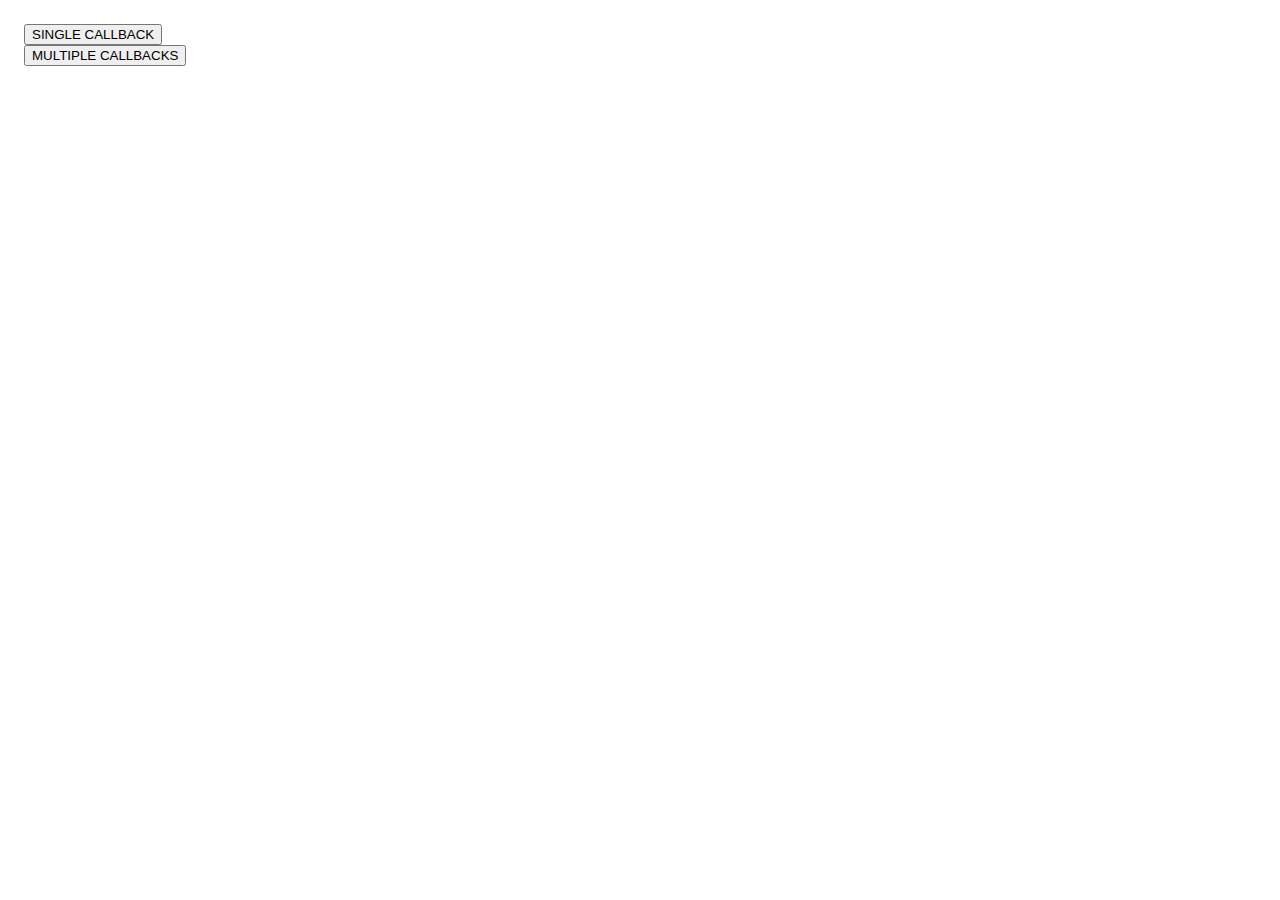
<file: Modulo6-Clase12/index.html>
<!DOCTYPE html>
<html lang="en">
  <head>
    <meta charset="UTF-8" />
    <title>JavaScript is fun!</title>
    <script async src="js/script.js"></script>
    <link rel="stylesheet" type="text/css" href="css/styles.css">
  </head>

  <body>
    <button id="single" class="btn">SINGLE CALLBACK</button>
      <br>
    <button id="multiple" class="btn">MULTIPLE CALLBACKS</button>
  </body>
</html>
</file>
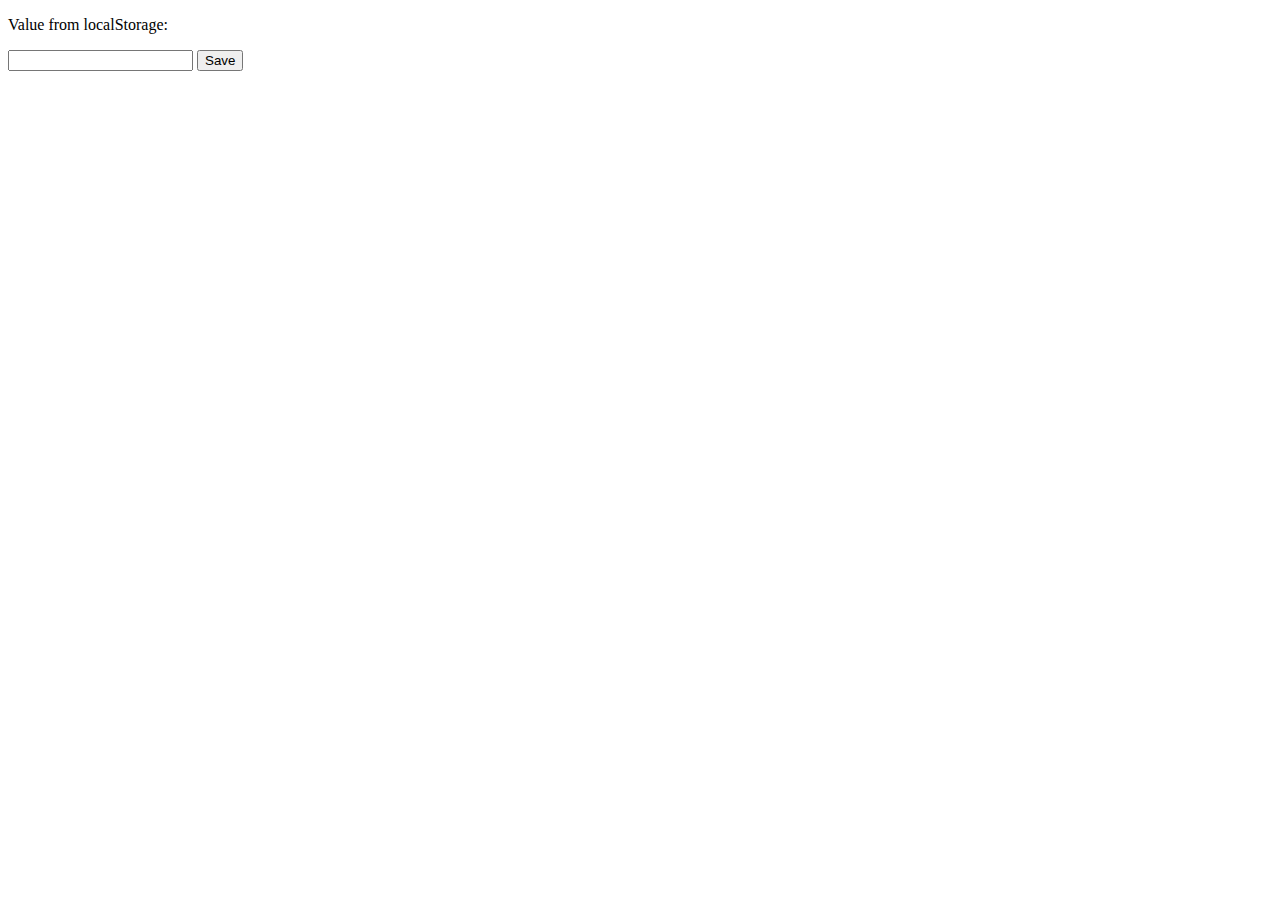
<file: Modulo8-Clase16/index.html>
<!DOCTYPE html>
<html>
<head>
	<meta charset="utf-8">
	<meta name="viewport" content="width=device-width, initial-scale=1">
	<script async src="localStorage.js"></script>
	<title>LocalStorage</title>
</head>
<body>
	<p>Value from localStorage: <span id="output"></span></p>
	<form id="message-form">
	  <input type="text" class="input" name="message">
	  <button type="submit" class="btn">Save</button>
	</form>
</body>
</html>
</file>
<file: Modulo6-Clase12/css/styles.css>
body {
  margin: 24px;
}

.is-hidden {
  display: none;
}

.big{
  font-size: 50px;
}

.red{
  color: red;
  text-align: right;
}

.yellow{
  color: yellow;
}
</file>
